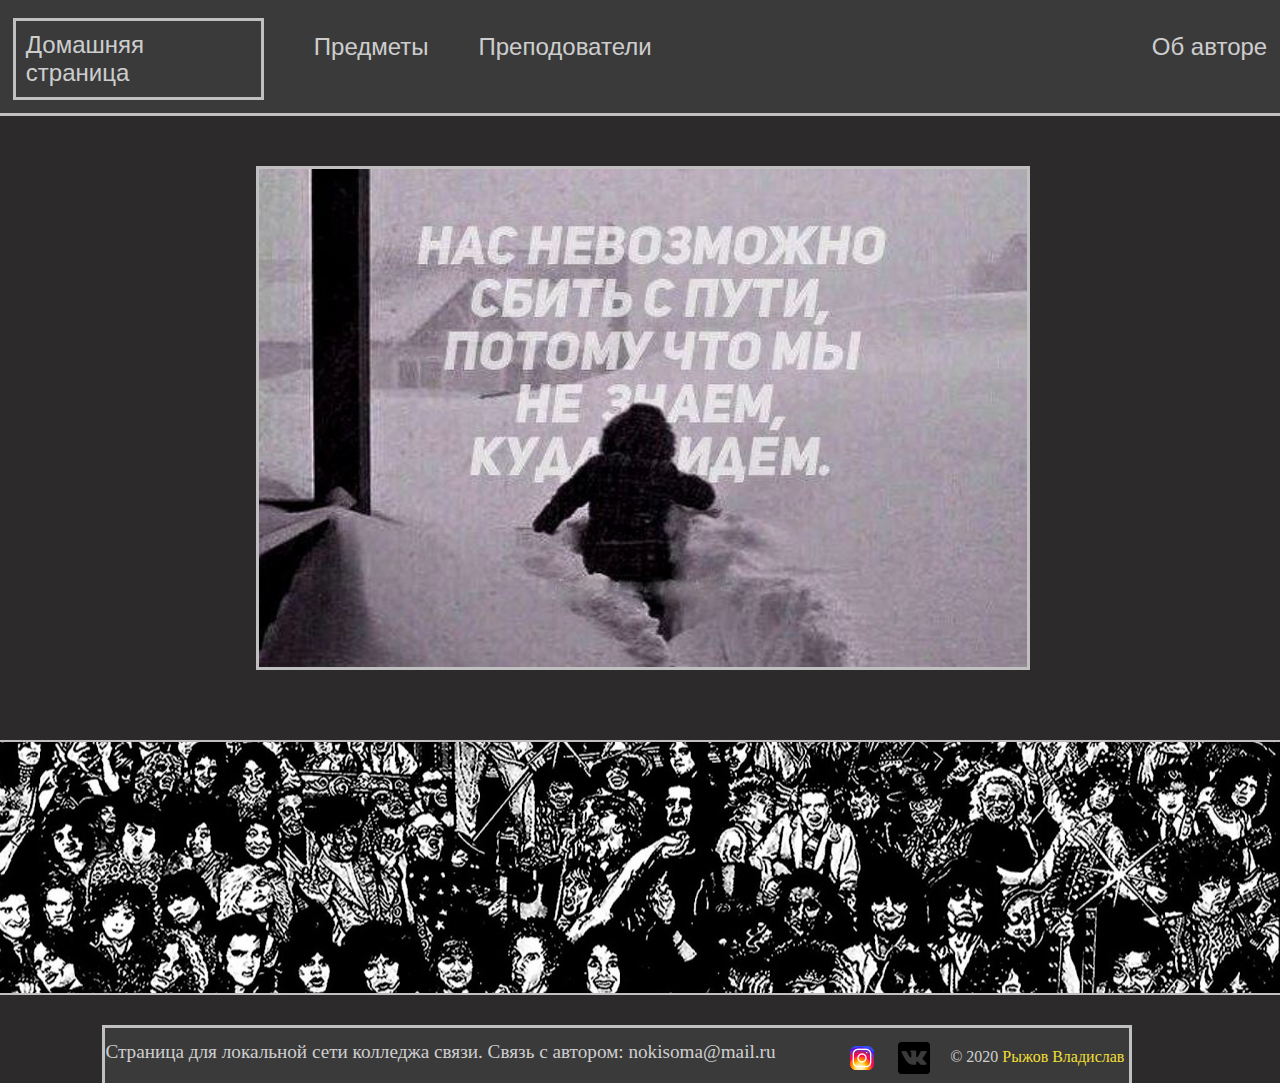
<file: index.html>
<!DOCTYPE html>
<html>
    <head>
        <meta http-equiv="Content-Type" content="text/html"; charset="utf-8" />
        <meta name="description" content="Личная страница в локальной сети колледжа связи" />
        <meta name="keywords" content="23p173, Рыжов, Домашняя страница"/>
        <meta http-equiv="no-cache"> 
        <link href="css/main.css" rel="stylesheet" type="text/css" />
        <link href="img/Lufi.ico" rel="shortcut icon" type="image/x-icon" />
        <title>Главная</title>
        <script src="css/obsh.js"></script>
        
    </head>

    <body oncopy="return false;">
    
    <div id="page-wrap">

    <header>
       <a href="index.html" class="logotip" title="Домашняя страница">Домашняя страница</a>
       <a href="items.html" id="items">Предметы</a>
       <a href="teachers.html" id="items">Преподователи</a>
       <a href="author.html" id="items-right">Об авторе</a>
       
    </header>

    <img src="img/main-img.jpg" id="main-img" alt="Нас невозможно сбить с пути, потому что мы не знаем, куда мы идём." width="60%" height="30%"; no-repeat;/>
    
    <div id="main-central-block">

    </div>
    
    <div id="leftP">
        
    </div>
    <div id="rightP"></div>

    

    </div>

    <footer>
        <p class="right"> &copy; 2020 <a href class="niz">Рыжов Владислав</a></p>
        <img class="right" src="img/vk1.png" alt="Ссылка на вк - https://vk.com/ifromacountryofsadness " title="https://vk.com/ifromacountryofsadness" />
        <img class="right" src="img/inst3.png" alt="https://www.instagram.com/ammraz/" title="https://www.instagram.com/ammraz/"/>
        <p id="relation">Страница для локальной сети колледжа связи.  Связь с автором: nokisoma@mail.ru </p>
        
        
    </footer>

    
    </body>
</html>
</file>
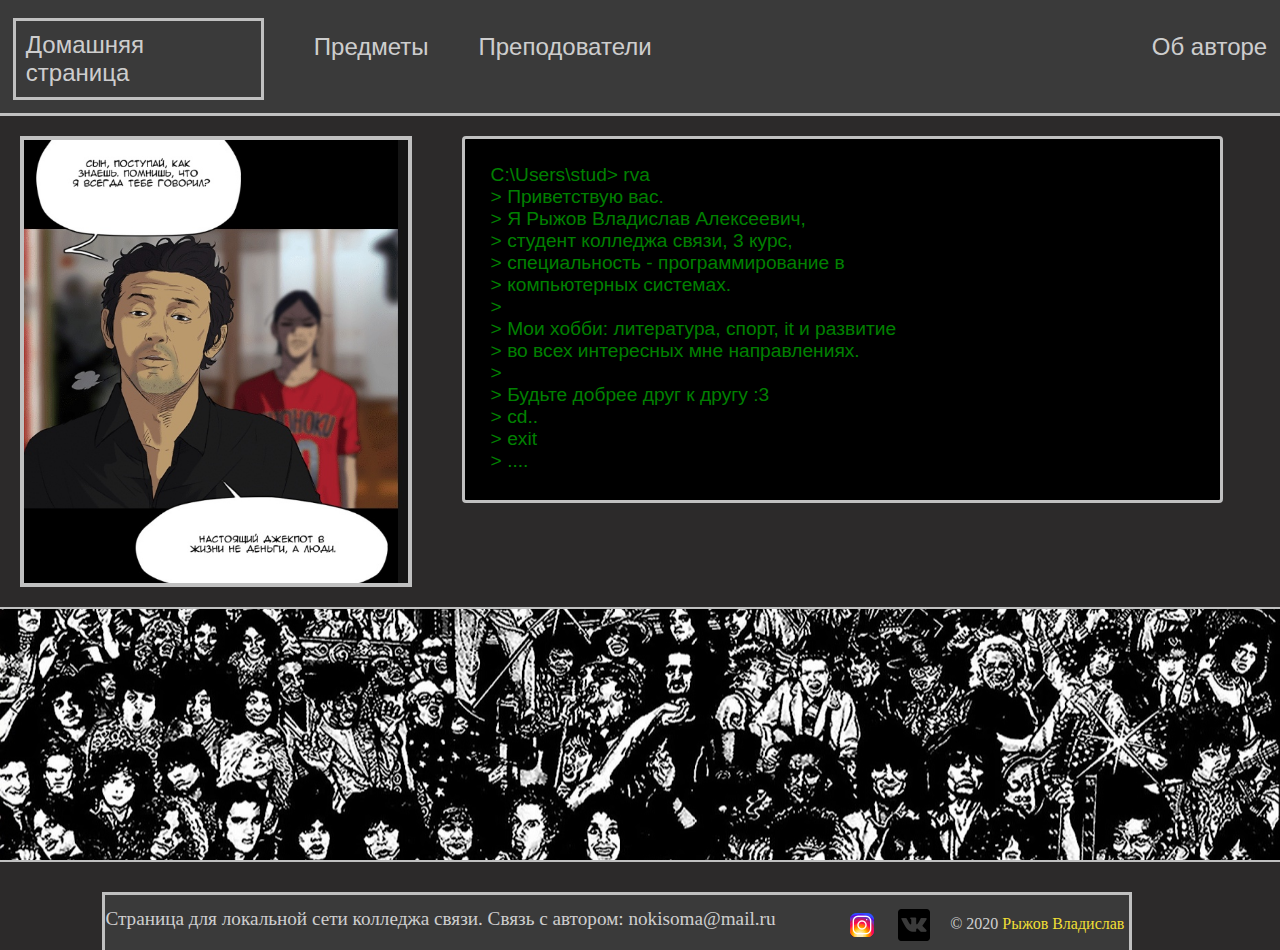
<file: author.html>
<!DOCTYPE html>
<html>
    <head>
        <meta http-equiv="Content-Type" content="text/html"; charset="utf-8" />
        <meta name="description" content="Личная страница в локальной сети колледжа связи" />
        <meta name="keywords" content="23p173, Рыжов, Домашняя страница"/>
        <link href="css/main.css" rel="stylesheet" type="text/css" />
        <link href="css/author.css" rel="stylesheet" type="text/css" />
        <link href="img/Lufi.ico" rel="shortcut icon" type="image/x-icon" />
        <meta http-equiv="no-cache"> 
        <title>23p173</title>
        <script src="css/obsh.js"></script>
    </head>

    <body oncopy="return false;">
    
    <div id="page-wrap">

    <header>
       <a href="index.html" class="logotip" title="Домашняя страница">Домашняя страница</a>
       <a href="items.html" id="items">Предметы</a>
       <a href="teachers.html" id="items">Преподователи</a>
       <a href="author.html" id="items-right">Об авторе</a>
    </header>

    <img src="img/WB.jpg" id="photo" />

    <div id="aboutAuthor">
        <p class="ProgFont"> C:\Users\stud> rva</p>
        <p class="ProgFont">> Приветствую вас.</p>
        <p class="ProgFont">> Я Рыжов Владислав Алексеевич,</p>
        <p class="ProgFont">> студент  колледжа связи, 3 курс,</p>
        <p class="ProgFont">> специальность - программирование в</p>
        <p class="ProgFont">> компьютерных системах.</p>
        <p class="ProgFont">> </p>
        <p class="ProgFont">> Мои хобби: литература, спорт, it и развитие  </p>
        <p class="ProgFont">> во всех интересных мне направлениях.</p>
        <p class="ProgFont">> </p>
        <p class="ProgFont">> Будьте добрее друг к другу :3</p>
        <p class="ProgFont">> cd..</p>
        <p class="ProgFont">> exit</p>
        <p class="ProgFont">> ....</p>
    </div>

    <div id="main-central-block"></div>
    

    </div>

    <footer>
        <p class="right"> &copy; 2020 <a href class="niz">Рыжов Владислав</a></p>
        <img class="right" src="img/vk1.png" alt="Ссылка на вк - https://vk.com/ifromacountryofsadness " title="https://vk.com/ifromacountryofsadness" />
        <img class="right" src="img/inst3.png" alt="https://www.instagram.com/ammraz/" title="https://www.instagram.com/ammraz/"/>
        <p id="relation">Страница для локальной сети колледжа связи.  Связь с автором: nokisoma@mail.ru </p>
        
        
    </footer>

    
    </body>
</html>
</file>
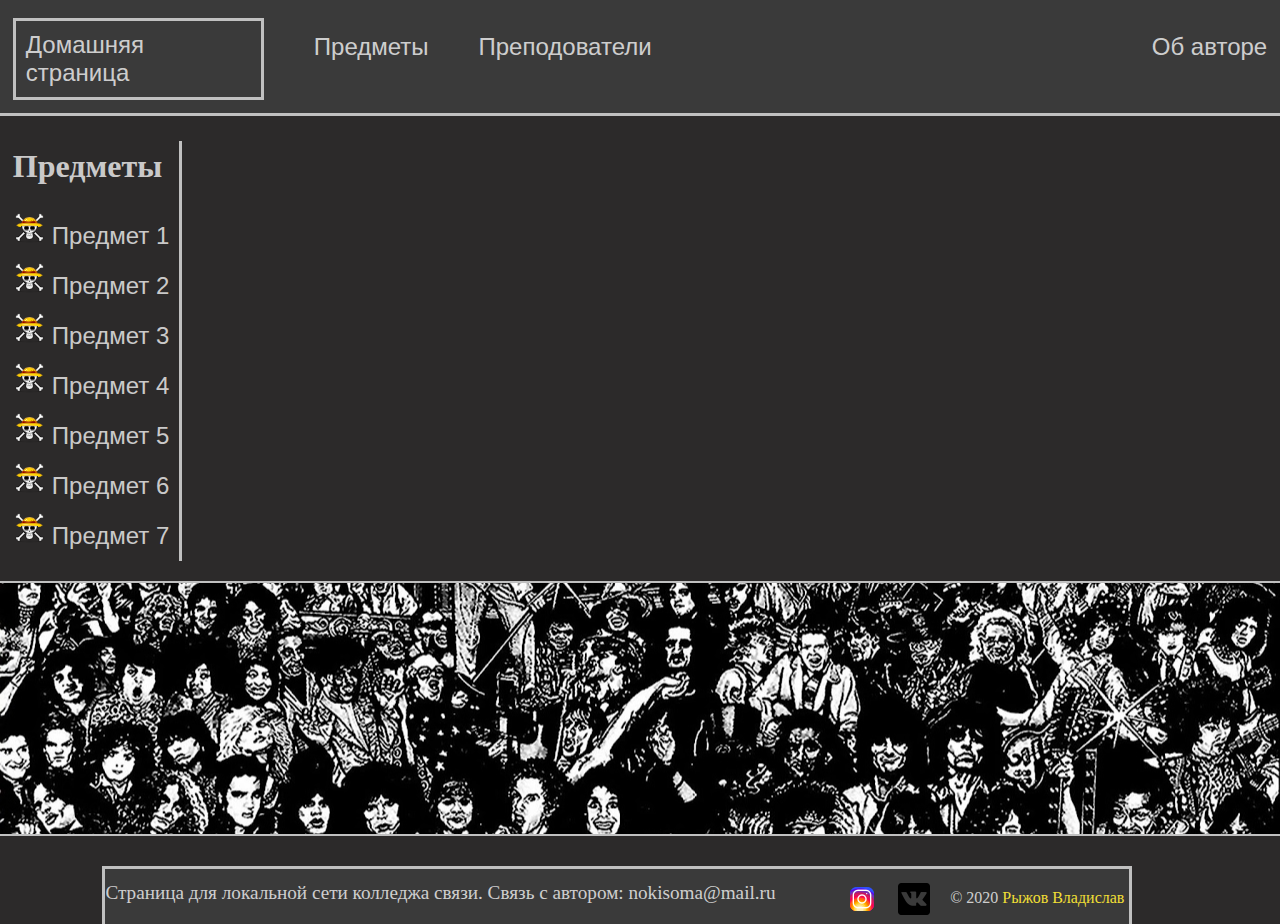
<file: items.html>
<!DOCTYPE html>
<html>
    <head>
        <meta http-equiv="Content-Type" content="text/html"; charset="utf-8" />
        <meta name="description" content="Личная страница в локальной сети колледжа связи" />
        <meta name="keywords" content="23p173, Рыжов, Домашняя страница"/>
        <meta http-equiv="no-cache"> 
        <link href="css/main.css" rel="stylesheet" type="text/css" />
        <link href="css/items.css" rel="stylesheet" type="text/css" />
        <script src="css/obsh.js"></script>
        <link href="img/Lufi.ico" rel="shortcut icon" type="image/x-icon" />
        <title>Предметы</title>
        
    </head>

    <body oncopy="return false;">
    
    <div id="page-wrap">

    <header>
       <a href="index.html" class="logotip" title="Домашняя страница">Домашняя страница</a>
       <a href="items.html" id="items">Предметы</a>
       <a href="teachers.html" id="items">Преподователи</a>
       <a href="author.html" id="items-right">Об авторе</a>
    </header>

    
    

    <article id="leftside">
        <p id="LSp">Предметы</p>
        <ul id="LSitems">
            <li><a class="link" href="items1.html">Предмет 1</a></li>
            <li><a class="link" href="#2">Предмет 2</a></li>
            <li><a class="link" href="#3">Предмет 3</a></li>
            <li><a class="link" href="#4">Предмет 4</a></li>
            <li><a class="link" href="#5">Предмет 5</a></li>
            <li><a class="link" href="items1.html">Предмет 6</a></li>
            <li><a class="link" href="#2">Предмет 7</a></li>
            
        </ul>
    </article>

    <div id="main-central-block"></div>
    

    </div>

    <footer>
        <p class="right"> &copy; 2020 <a href class="niz">Рыжов Владислав</a></p>
        <img class="right" src="img/vk1.png" alt="Ссылка на вк - https://vk.com/ifromacountryofsadness " title="https://vk.com/ifromacountryofsadness" />
        <img class="right" src="img/inst3.png" alt="https://www.instagram.com/ammraz/" title="https://www.instagram.com/ammraz/"/>
        <p id="relation">Страница для локальной сети колледжа связи.  Связь с автором: nokisoma@mail.ru </p>
        
        
    </footer>

    
    </body>
</html>
</file>
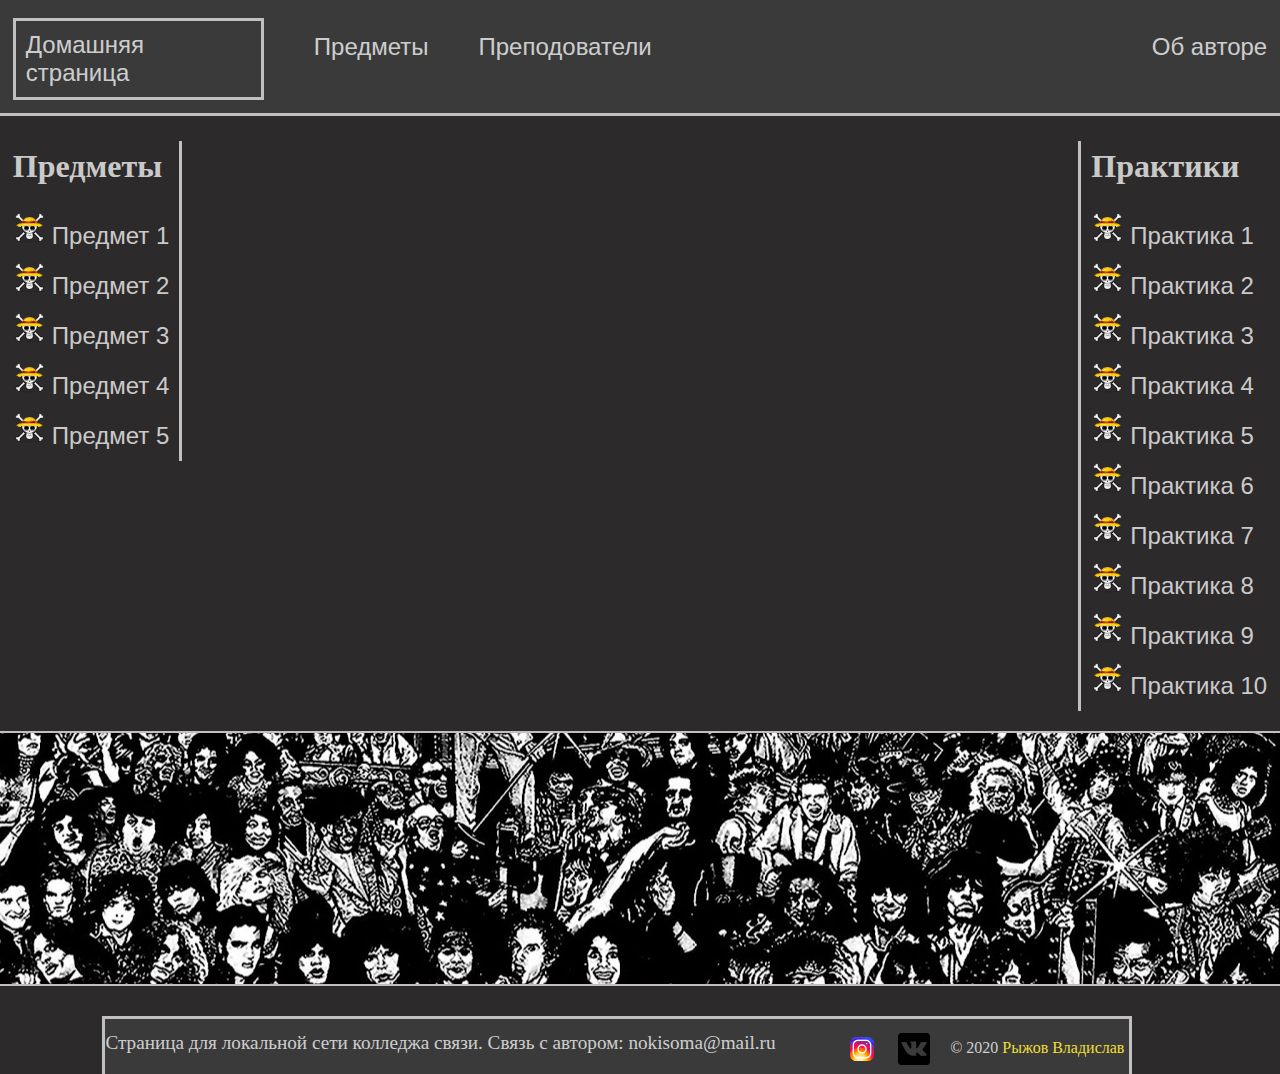
<file: items1.html>
<!DOCTYPE html>
<html>
    <head>
        <meta http-equiv="Content-Type" content="text/html"; charset="utf-8" />
        <meta name="description" content="Личная страница в локальной сети колледжа связи" />
        <meta name="keywords" content="23p173, Рыжов, Домашняя страница"/>
        <meta http-equiv="no-cache"> 
        <link href="css/main.css" rel="stylesheet" type="text/css" />
        <link href="css/items.css" rel="stylesheet" type="text/css" />
        <link href="img/Lufi.ico" rel="shortcut icon" type="image/x-icon" />
        <script src="css/obsh.js"></script>
        <title>Предметы</title>
        
    </head>

    <body oncopy="return false;">
    
    <div id="page-wrap">

    <header>
       <a href="index.html" class="logotip" title="Домашняя страница">Домашняя страница</a>
       <a href="items.html" id="items">Предметы</a>
       <a href="teachers.html" id="items">Преподователи</a>
       <a href="author.html" id="items-right">Об авторе</a>
    </header>

    <article id="leftside">
        <p id="LSp">Предметы</p>
        <ul id="LSitems">
            <li><a class="link" href="#1">Предмет 1</a></li>
            <li><a class="link" href="#2">Предмет 2</a></li>
            <li><a class="link" href="#3">Предмет 3</a></li>
            <li><a class="link" href="#4">Предмет 4</a></li>
            <li><a class="link" href="#5">Предмет 5</a></li>
            
        </ul>
    </article>

    <article id="rightside">
        <p id="LSp">Практики</p>
        <ul id="LSitems">
            <li><a class="link" href="items1.html">Практика 1</a></li>
            <li><a class="link" href="#2">Практика 2</a></li>
            <li><a class="link" href="#3">Практика 3</a></li>
            <li><a class="link" href="#4">Практика 4</a></li>
            <li><a class="link" href="#5">Практика 5</a></li>
            <li><a class="link" href="items1.html">Практика 6</a></li>
            <li><a class="link" href="#2">Практика 7</a></li>
            <li><a class="link" href="#3">Практика 8</a></li>
            <li><a class="link" href="#4">Практика 9</a></li>
            <li><a class="link" href="#5">Практика 10</a></li>
        </ul>
    </article>

    <div id="main-central-block">
    

    </div>

    <footer>
        <p class="right"> &copy; 2020 <a href class="niz">Рыжов Владислав</a></p>
        <img class="right" src="img/vk1.png" alt="Ссылка на вк - https://vk.com/ifromacountryofsadness " title="https://vk.com/ifromacountryofsadness" />
        <img class="right" src="img/inst3.png" alt="https://www.instagram.com/ammraz/" title="https://www.instagram.com/ammraz/"/>
        <p id="relation">Страница для локальной сети колледжа связи.  Связь с автором: nokisoma@mail.ru </p>
        
        
    </footer>

    
    </body>
</html>
</file>
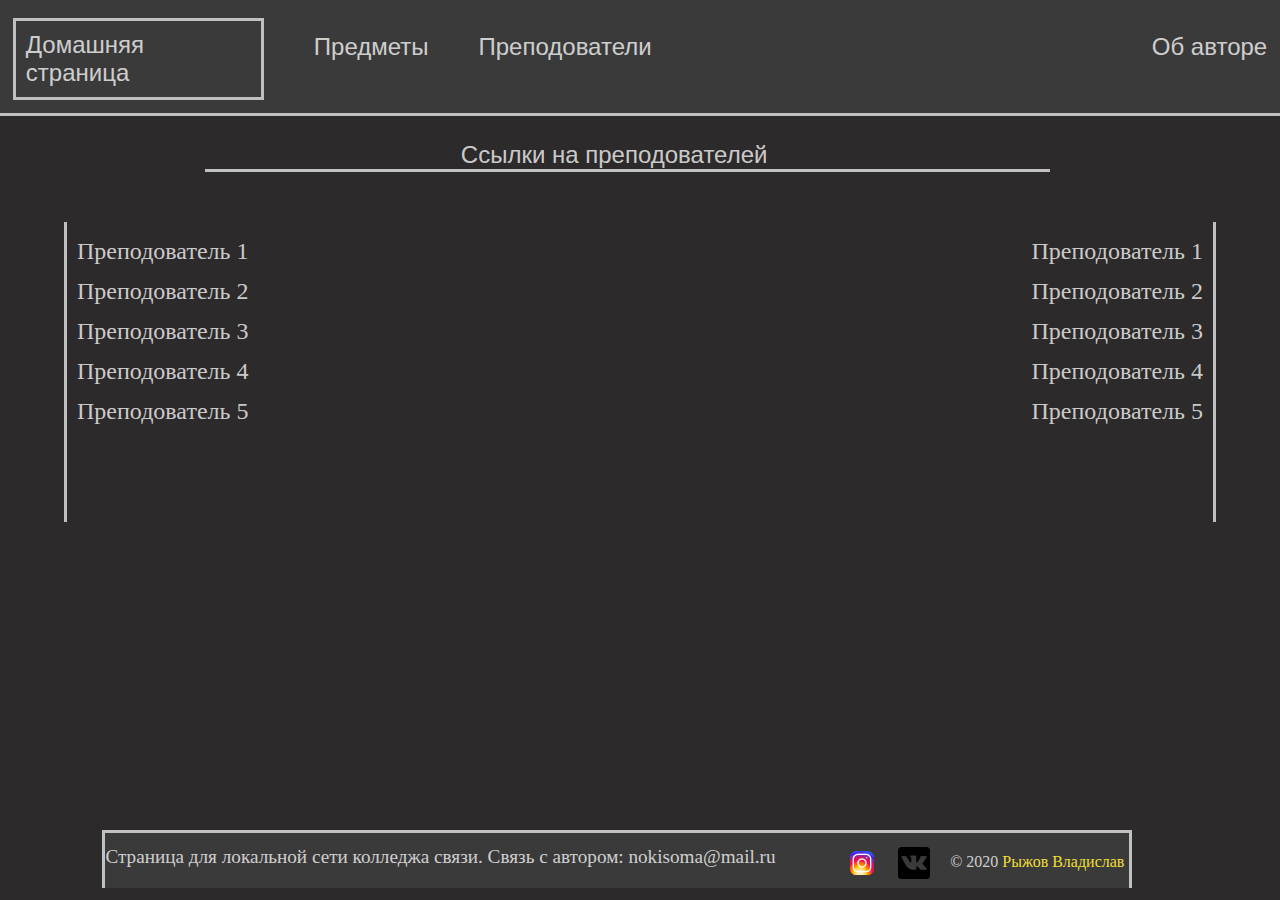
<file: teachers.html>
<!DOCTYPE html>
<html>
    <head>
        <meta http-equiv="Content-Type" content="text/html"; charset="utf-8" />
        <meta name="description" content="Личная страница в локальной сети колледжа связи" />
        <meta name="keywords" content="23p173, Рыжов, Домашняя страница"/>
        <meta http-equiv="no-cache"> 
        <link href="css/main.css" rel="stylesheet" type="text/css" />
        <link href="css/teachers.css" rel="stylesheet" type="text/css" />
        <link href="img/Lufi.ico" rel="shortcut icon" type="image/x-icon" />
        <script src="css/obsh.js"></script>
        <title>23p173</title>
        
    </head>

    <body oncopy="return false;">
    
    <div id="page-wrap">

    <header>
       <a href="index.html" class="logotip" title="Домашняя страница">Домашняя страница</a>
       <a href="items.html" id="items">Предметы</a>
       <a href="teachers.html" id="items">Преподователи</a>
       <a href="author.html" id="items-right">Об авторе</a>
    </header>

    <div id="centralPart">Ссылки на преподователей</div>

    <div id="leftPart">
        <p><a href="#1" class="linn">Преподователь 1</a></p>
        <p><a href="#1" class="linn">Преподователь 2</a></p>
        <p><a href="#1" class="linn">Преподователь 3</a></p>
        <p><a href="#1" class="linn">Преподователь 4</a></p>
        <p><a href="#1" class="linn">Преподователь 5</a></p>
    </div>

    <div id="rightPart">
        <p><a href="#1" class="linn">Преподователь 1</a></p>
        <p><a href="#1" class="linn">Преподователь 2</a></p>
        <p><a href="#1" class="linn">Преподователь 3</a></p>
        <p><a href="#1" class="linn">Преподователь 4</a></p>
        <p><a href="#1" class="linn">Преподователь 5</a></p>
    </div>
    
   </div>

    <footer>
        <p class="right"> &copy; 2020 <a href class="niz">Рыжов Владислав</a></p>
        <img class="right" src="img/vk1.png" alt="Ссылка на вк - https://vk.com/ifromacountryofsadness " title="https://vk.com/ifromacountryofsadness" />
        <img class="right" src="img/inst3.png" alt="https://www.instagram.com/ammraz/" title="https://www.instagram.com/ammraz/"/>
        <p id="relation">Страница для локальной сети колледжа связи.  Связь с автором: nokisoma@mail.ru </p>
        
        
    </footer>

    
    </body>
</html>
</file>
<file: css/main.css>
@charset "utf-8";

/* Общие стили */
* {
    margin: 0;
    padding: 0;
    outline: none;
    color: rgba(255, 255, 255, 0.767) ;
    text-decoration: none; 
 }

 html {height: 100%;}

 body {
    background-color: rgb(44, 42, 42);
     width: 100%;
     height: 100%;

}

 /* Шапка */

 header, footer {

    background-color: rgb(58, 58, 58);
    float: left ;
}

header {
    width: 98%;
     border-bottom: 3px solid silver;
     padding: 1%;
     padding-bottom: 1%;
}

.logotip {
    margin-top: 5px;
    font-family: Tahoma, sans-serif;
    font-size: 1.5em;
    color: rgba(255, 255, 255, 0.767);
    border: 3px solid silver;
    width: 225px;
    padding: 10px;
    float: left;
}

.logotip:hover {
    width: 300px;
    height: 50px;
    font-size: 2em;
}



#items {
    margin-left: 50px;
    float: left;
    margin-top: 20px;
    font-size: 1.5em;
    font-family: Tahoma, sans-serif;
}

#items-right {
    margin-left: 50px;
    float: right;
    margin-top: 20px;
    font-size: 1.5em;
    font-family: Tahoma, sans-serif;
}

#items:hover, #items-right:hover {
    color: yellow;
}

/* Страница */

#page-wrap {
    min-height: 90%;
    margin-bottom: 10px;
}

/* Центр страницы */

#main-img {
    float: left;
    border: 3px solid silver;
    margin-right: 20%;
    margin-left: 20%;
    margin-top: 50px;
    margin-bottom: 50px;
}

#main-central-block {
    width: 100%;
    height: 200px;
    padding: 2% 0;
    border-bottom: 2px solid silver ;
    border-top: 2px solid silver;
    margin: 20px 0;
    float: left;
    background: url(../img/fon2.jpg) repeat-x center;
}

/* Footer */
footer {
    width: 80%;
    border-top: 3px solid silver;
    border-left: 3px solid silver;
    border-right: 3px solid silver;
    margin-top: 10px;
    padding-top: 0.7%;
    padding-bottom: 0.3%;
    line-height: 30px;
    margin-left: 8%;
    margin-right: 8%;
 } 

 #relation {
     font-size: 1.2em;
 }

 footer img { margin-right: 10px; padding-bottom: 10px;}

 .left {float: left; padding: 5px; }
 .right {float: right; padding: 5px;}

 .niz {color: rgb(241, 223, 53); }
</file>
<file: css/author.css>
#photo {
    float: left;
    margin-left: 20px;
    margin-top: 20px;
    width: 30%;
    height: 30%;
    border: 4px solid silver;
}

#aboutAuthor {
    float: left;
    width: 55%;
    height: 310px;
    border: 3px solid silver;
    margin-top: 20px;
    margin-left: 50px;
    border-radius: 4px;
    padding: 2%;
    font-size: 1.2em;
    font-family: Consolas, sans-serif;
    background-color: black;
}

.ProgFont {
  color: green

}
</file>
<file: css/items.css>
/* Левая часть центральной страницы */
#leftside {
   float: left;
   margin-top: 2%;
   margin-left: 1%;
   line-height: 50px;
   padding-right: 10px;
   border-right: 3px solid silver;
    
}

 #LSp {
     
    padding-bottom: 20px;
    font-size: 2em;
    font-weight: bolder;
    font-family: Tahoma;
}

#LSitems {
    list-style-position: inside;
    list-style-image: url(../img/Lufi.ico);
    font-size: 1.5em;
    font-family: Tahoma, sans-serif;
}

.link:hover {
    background-color: silver;
    border-radius: 3px;
}

/* Правая часть центральной страницы */

#rightside {
    float: right;
    margin-top: 2%;
    margin-right: 1%;
    line-height: 50px;
    padding-left: 10px;
    border-left: 3px solid silver;
     
 }


 /* Центр */

#main-central-block {
    width: 100%;
    height: 200px;
    padding: 2% 0;
    border-bottom: 2px solid silver ;
    border-top: 2px solid silver;
    margin: 20px 0;
    float: left;
    background: url(../img/fon2.jpg) repeat-x center;
}
</file>
<file: css/teachers.css>
#centralPart {
    float: left;
    width: 46%;
    margin-top: 2%;
    margin-left: 16%;
    margin-right: 16%;
    border-bottom: 3px solid silver;
    font-size: 1.5em;
    padding-left: 20%;
    font-family: Comic Sans MS, sans-serif;
}

#leftPart {
    float: left;
    width: 25%;
    height: 300px;
    border-left: 3px solid silver;
    margin-top: 50px;
    padding-top: 0.7%;
    padding-bottom: 0.3%;
    line-height: 40px;
    margin-left: 5%;
    padding-left: 10px;
    box-sizing: border-box;
    font-size: 1.5em;
}

#rightPart {
    float: right;
    width: 25%;
    height: 300px;
    border-right: 3px solid silver;
    text-align: right;
    margin-top: 50px;
    padding-top: 0.7%;
    padding-bottom: 0.3%;
    line-height: 40px;
    margin-right: 5%;
    padding-right: 10px;
    box-sizing: border-box;
    font-size: 1.5em;
}

.linn:hover {
    background-color: gray;
    border-radius: 5px;
}
</file>
